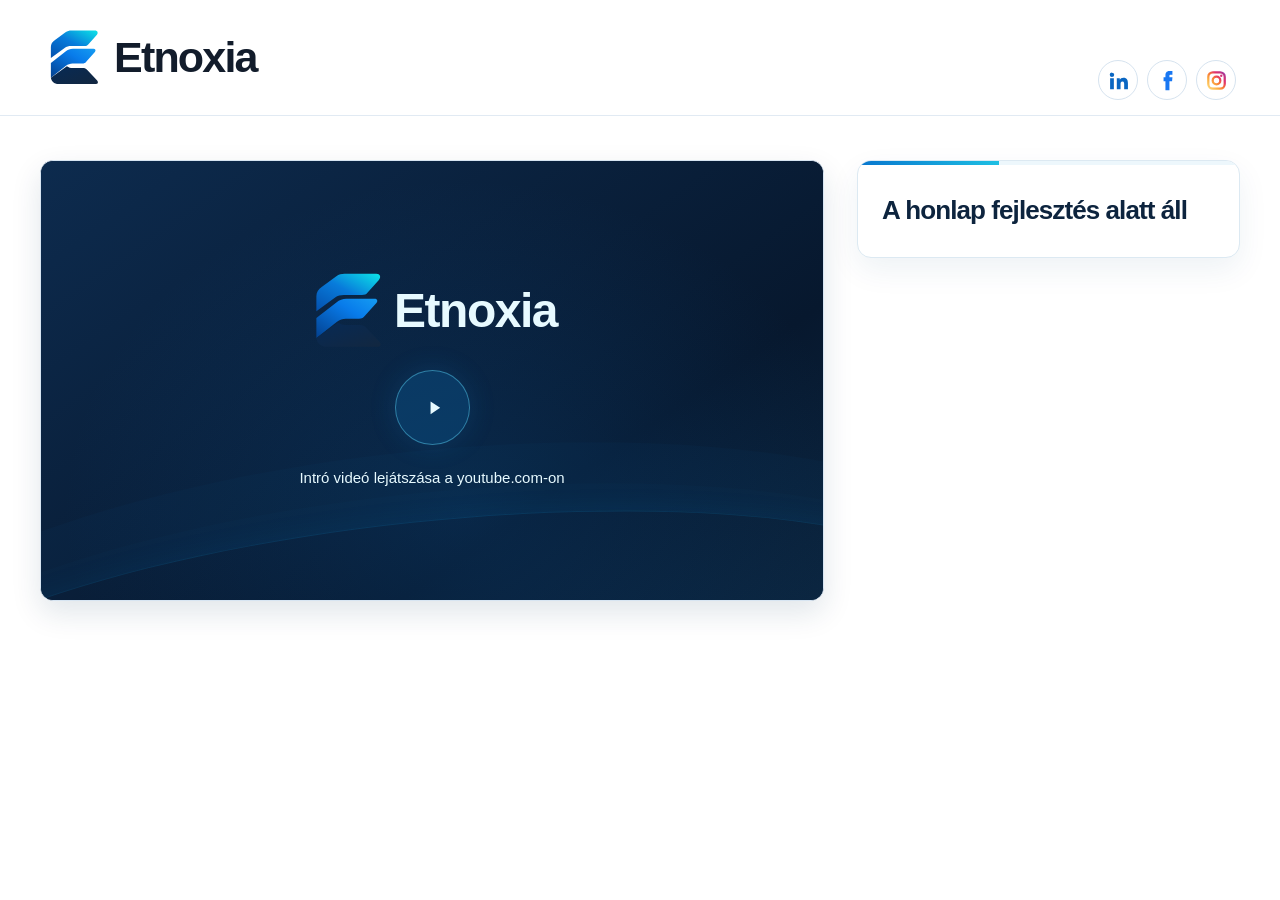
<file: index.html>
<!doctype html>
<html lang="hu">
<head>
  <meta charset="utf-8">
  <meta name="viewport" content="width=device-width, initial-scale=1">
  <meta name="theme-color" content="#ffffff">
  <meta name="referrer" content="strict-origin-when-cross-origin">
  <title>Etnoxia</title>
  <meta name="description" content="Az Etnoxia honlapja fejlesztés alatt áll.">
  <link rel="canonical" href="https://etnoxia.com/">
  <link rel="icon" type="image/svg+xml" href="./assets/favicon.svg">
  <meta property="og:type" content="website">
  <meta property="og:site_name" content="Etnoxia">
  <meta property="og:locale" content="hu_HU">
  <meta property="og:title" content="Etnoxia">
  <meta property="og:description" content="A honlap fejlesztés alatt áll.">
  <meta property="og:url" content="https://etnoxia.com/">
  <style>
    :root { color-scheme: light; --site-font: "Segoe UI", Arial, sans-serif; --ink: #0d243e; --soft: #566f86; --line: #e1eaf3; }
    *, *::before, *::after { box-sizing: border-box; }
    body { margin: 0; background: #fff; color: var(--ink); font: 400 16px/1.5 var(--site-font); -webkit-font-smoothing: antialiased; }
    a { color: inherit; }
    button { font: inherit; }
    :focus-visible { outline: 2px solid #128bd5; outline-offset: 3px; }
    .site-wrap { width: min(1200px, calc(100% - 70px)); min-height: 100vh; margin: 0 auto; display: flex; flex-direction: column; }
    .site-header { position: relative; height: 116px; padding: 0 4px; display: flex; align-items: center; flex-shrink: 0; border-bottom: 1px solid var(--line); background: #fff; }
    .site-header::after { content: ""; position: absolute; inset: auto calc(50% - 50vw) -1px; height: 1px; background: var(--line); pointer-events: none; }
    .brand { display: inline-flex; align-items: center; gap: 15px; color: #121c2b; text-decoration: none; transition: opacity .2s ease; }
    .brand:hover { opacity: .84; }
    .brand-mark { display: block; width: 55px; height: 55px; flex: none; }
    .brand-name { font-size: 43px; font-weight: 700; line-height: 1; letter-spacing: -1.8px; }
    .header-socials { margin-left: auto; align-self: flex-end; margin-bottom: 15px; display: flex; align-items: center; gap: 9px; }
    .header-social-link { width: 40px; height: 40px; display: grid; place-items: center; flex: none; border: 1px solid #d6e3ef; border-radius: 50%; background: #fff; text-decoration: none; transition: transform .16s ease, border-color .16s ease, background .16s ease, box-shadow .16s ease; }
    .header-social-link img { width: 21px; height: 21px; display: block; }
    .header-social-link:hover { transform: translateY(-1px); border-color: #a9cce6; background: #f5fbff; box-shadow: 0 5px 14px rgba(13,70,120,.10); }
    .landing-grid { display: grid; grid-template-columns: minmax(0,1fr) 383px; align-items: start; gap: 33px; padding: 44px 0 72px; }
    .video-section { min-width: 0; }
    .player { position: relative; width: 100%; aspect-ratio: 16/9; border-radius: 13px; overflow: hidden; background: #091c34; border: 1px solid #d7e5f2; box-shadow: 0 12px 30px rgba(11,49,83,.12); }
    .video-launch { position: absolute; inset: 0; display: flex; flex-direction: column; align-items: center; justify-content: center; gap: clamp(10px,2vw,22px); width: 100%; height: 100%; padding: 15px; color: #e7faff; border: 0; background: radial-gradient(ellipse at 54% 80%,rgba(13,84,148,.25),transparent 67%),linear-gradient(145deg,#0d2b4e,#07182e 70%,#0b253f); text-decoration: none; cursor: pointer; }
    .video-launch:focus-visible { outline-offset: -5px; }
    .video-launch::before { content: ""; position: absolute; width: 145%; height: 68%; left: -23%; bottom: -50%; border-radius: 50%; border: 1px solid rgba(22,178,250,.13); box-shadow: 0 0 28px rgba(0,162,238,.07),0 0 0 28px rgba(0,162,238,.017),0 0 0 70px rgba(0,162,238,.022); transform: rotate(-6deg); pointer-events: none; }
    .video-brand { display: flex; align-items: center; gap: 12px; font-size: clamp(27px,4vw,48px); font-weight: 700; line-height: 1; letter-spacing: -1.5px; z-index: 1; }
    .video-brand img { width: clamp(42px,7vw,75px); height: auto; }
    .play-disc { z-index: 1; width: clamp(43px,6vw,75px); aspect-ratio: 1; display: grid; place-items: center; color: #e7faff; border: 1px solid rgba(90,209,242,.47); background: rgba(11,68,116,.68); border-radius: 50%; box-shadow: 0 0 28px rgba(25,147,232,.15); }
    .play-disc svg { width: 35%; height: 35%; fill: currentColor; transform: translateX(2px); }
    .video-launch:hover .play-disc { background: #11629b; }
    .video-label { position: relative; z-index: 1; font-size: clamp(11px, 1.5vw, 15px); line-height: 1.4; text-align: center; color: #e7faff; }
    .status-panel { overflow: hidden; color: var(--ink); background: #fff; border: 1px solid #dce9f2; border-radius: 14px; box-shadow: 0 12px 31px rgba(15,65,110,.07); }
    .status-topline { height: 4px; background: linear-gradient(90deg,#0876ce 0%,#1ebfe3 37%,#edf7fc 37%,#edf7fc 100%); }
    .status-inner { padding: 28px 24px 30px; }
    h1 { margin: 0; font-size: 26px; line-height: 1.32; letter-spacing: -.035em; font-weight: 700; }
    .skip-link:not(:focus) { position: absolute; width: 1px; height: 1px; overflow: hidden; clip-path: inset(50%); white-space: nowrap; }
    .skip-link:focus { position: absolute; z-index: 10; top: 12px; left: 12px; padding: 12px; border-radius: 8px; background: #fff; color: #071b33; }
    @media (max-width: 1050px) { .site-wrap { width: calc(100% - 50px); } .landing-grid { grid-template-columns: minmax(0,1fr) 320px; gap: 25px; } }
    @media (max-width: 790px) { .site-wrap { width: min(650px, calc(100% - 36px)); } .site-header { height: 96px; } .brand-mark { width: 49px; height: 49px; } .brand-name { font-size: 36px; } .header-socials { margin-bottom: 12px; gap: 7px; } .header-social-link { width: 37px; height: 37px; } .header-social-link img { width: 20px; height: 20px; } .landing-grid { grid-template-columns: minmax(0,1fr); padding: 28px 0 48px; gap: 24px; } }
    @media (max-width: 450px) { .site-wrap { width: calc(100% - 28px); } .site-header { height: 83px; } .brand { gap: 10px; } .brand-mark { width: 41px; height: 41px; } .brand-name { font-size: 31px; } .header-socials { margin-bottom: 10px; gap: 6px; } .header-social-link { width: 34px; height: 34px; } .header-social-link img { width: 18px; height: 18px; } .status-inner { padding: 22px 19px; } h1 { font-size: 24px; } }
    @media (max-width: 345px) { .brand { gap: 7px; } .brand-mark { width: 36px; height: 36px; } .brand-name { font-size: 28px; } .header-socials { gap: 4px; } .header-social-link { width: 30px; height: 30px; } }
    @media (prefers-reduced-motion: reduce) { .brand, .header-social-link { transition: none; } }
  </style>
</head>
<body>
  <a class="skip-link" href="#main">Ugrás a tartalomra</a>
  <div class="site-wrap">
    <header class="site-header">
      <a class="brand" href="./index.html" aria-label="Etnoxia – főoldal">
        <img class="brand-mark" src="./assets/etnoxia-mark.svg" alt="" width="55" height="55">
        <span class="brand-name">Etnoxia</span>
      </a>
      <nav class="header-socials" aria-label="Etnoxia közösségi oldalak">
        <a class="header-social-link" href="https://www.linkedin.com/company/etnoxia" target="_blank" rel="noopener noreferrer" aria-label="Etnoxia a LinkedInen"><img src="./assets/linkedin.svg" alt="" width="21" height="21"></a>
        <a class="header-social-link" href="https://www.facebook.com/etnoxia" target="_blank" rel="noopener noreferrer" aria-label="Etnoxia a Facebookon"><img src="./assets/facebook.svg" alt="" width="21" height="21"></a>
        <a class="header-social-link" href="https://www.instagram.com/etnoxia.hu/" target="_blank" rel="noopener noreferrer" aria-label="Etnoxia az Instagramon"><img src="./assets/instagram.svg" alt="" width="21" height="21"></a>
      </nav>
    </header>
    <main id="main" class="landing-grid">
      <section class="video-section" aria-label="Etnoxia logóvideó">
        <div id="main-player" class="player">
          <a id="video-launch" class="video-launch" href="https://www.youtube.com/watch?v=pcurUVPhOLA" target="_blank" rel="noopener noreferrer" aria-label="Intró videó lejátszása a youtube.com-on (új lapon)">
            <span class="video-brand" aria-hidden="true"><img src="./assets/etnoxia-mark.svg" alt="">Etnoxia</span>
            <span class="play-disc" aria-hidden="true"><svg viewBox="0 0 24 24"><path d="m9 6 9 6-9 6V6Z"/></svg></span>
            <span class="video-label">Intró videó lejátszása a youtube.com-on</span>
          </a>
        </div>
      </section>
      <section class="status-panel" aria-labelledby="status-heading">
        <div class="status-topline" aria-hidden="true"></div>
        <div class="status-inner"><h1 id="status-heading">A honlap fejlesztés alatt áll</h1></div>
      </section>
    </main>
  </div>
</body>
</html>
</file>
